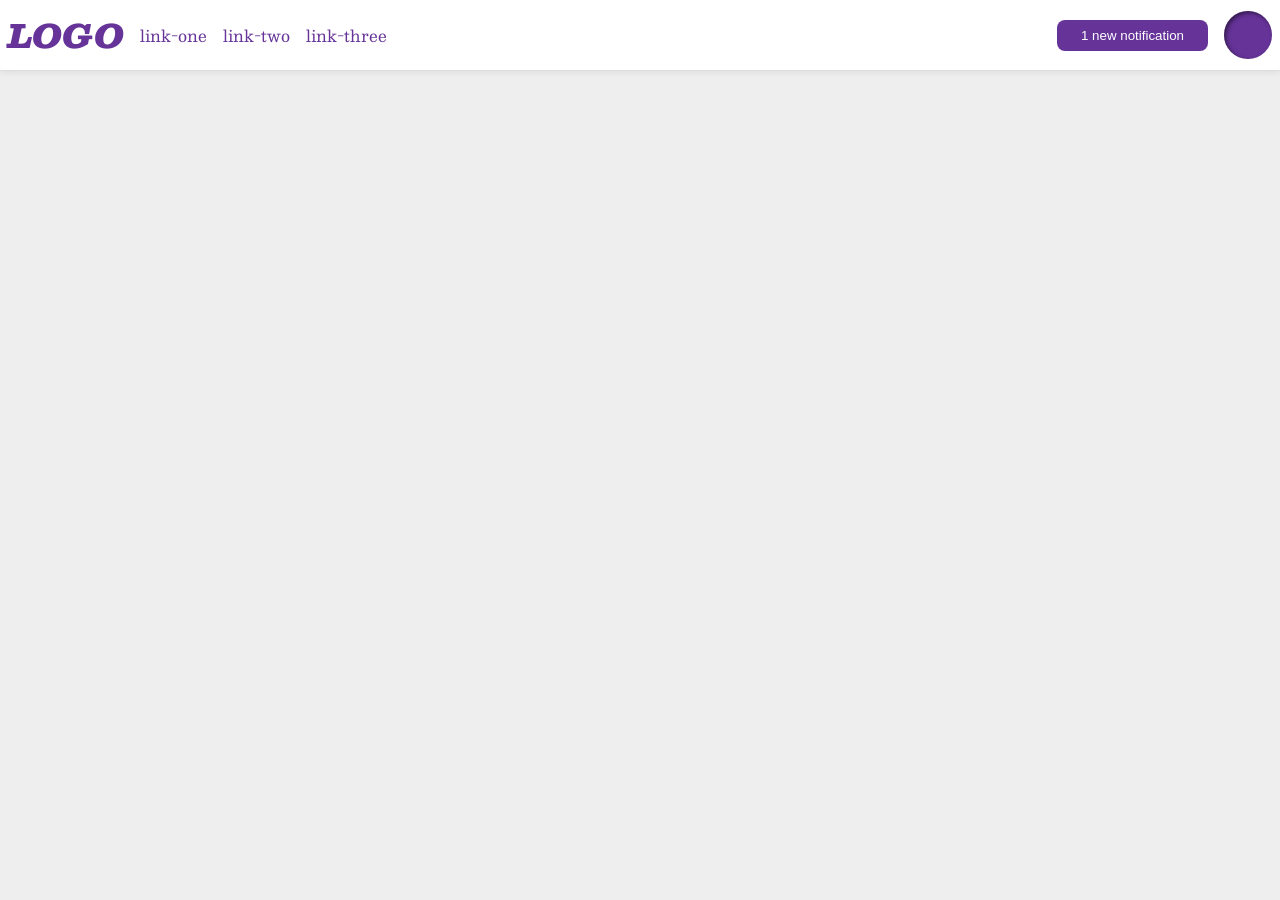
<file: foundations/flex/03-flex-header-2/index.html>
<!doctype html>
<html lang="en">
  <head>
    <meta charset="UTF-8" />
    <meta http-equiv="X-UA-Compatible" content="IE=edge" />
    <meta name="viewport" content="width=device-width, initial-scale=1.0" />
    <title>Flex Header 2</title>
    <link rel="stylesheet" href="style.css" />
  </head>
  <body>
    <div class="header">
      <div class="right-side">
        <div class="logo">LOGO</div>

        <ul class="links">
          <li><a href="https://google.com">link-one</a></li>
          <li><a href="https://google.com">link-two</a></li>
          <li><a href="https://google.com">link-three</a></li>
        </ul>
      </div>

      <div class="left-side">
        <button class="notifications">1 new notification</button>

        <div class="profile-image"></div>
      </div>
    </div>
  </body>
</html>
</file>
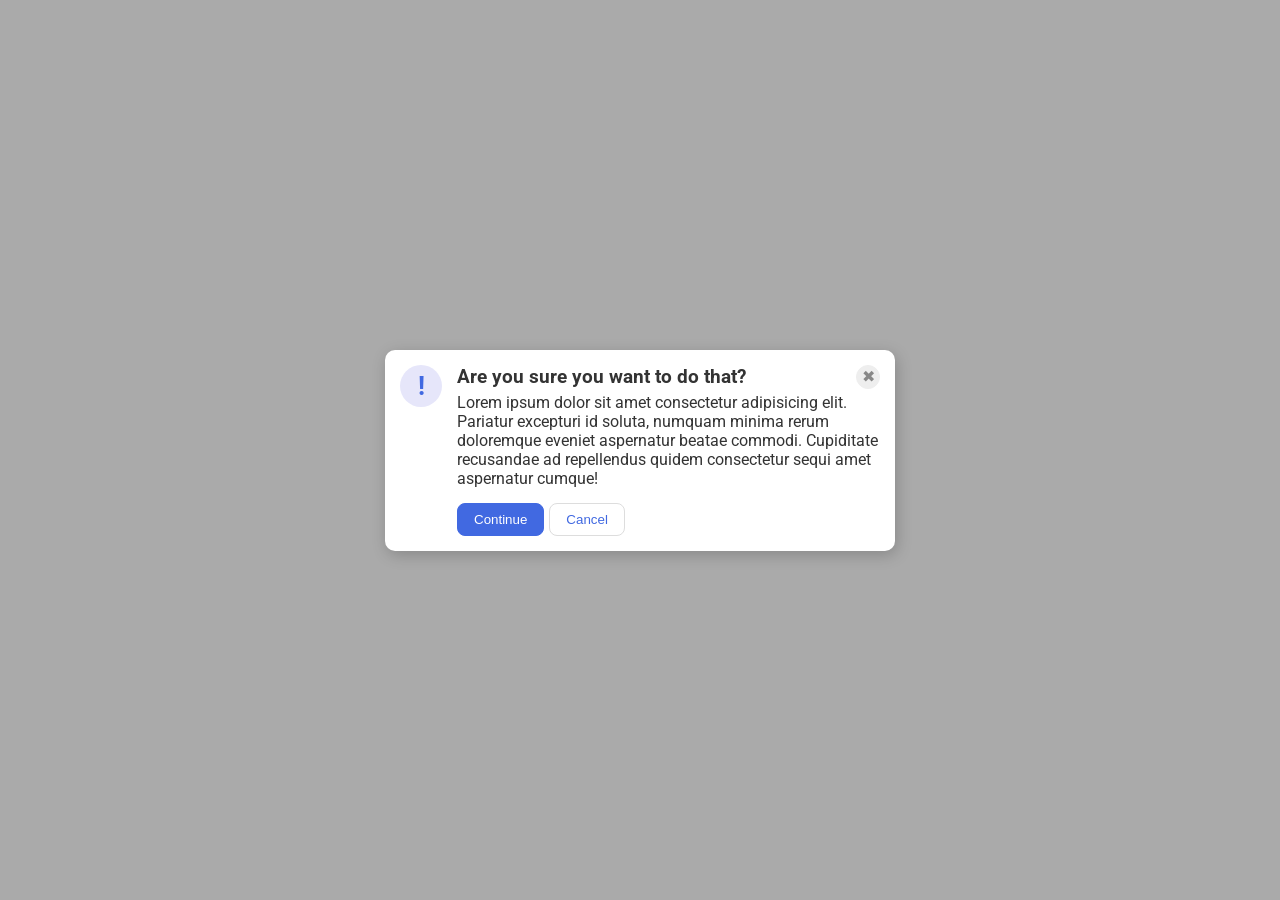
<file: foundations/flex/05-flex-modal/index.html>
<!doctype html>
<html lang="en">
  <head>
    <meta charset="UTF-8" />
    <meta http-equiv="X-UA-Compatible" content="IE=edge" />
    <meta name="viewport" content="width=device-width, initial-scale=1.0" />
    <link rel="stylesheet" href="style.css" />
    <title>Modal</title>
  </head>
  <body>
    <div class="modal">
      <div class="icon">!</div>

      <div class="right">
        <div class="header-button">
          <div class="header"><b>Are you sure you want to do that?</b></div>
          <button class="close-button">✖</button>
        </div>

        <div class="text">
          Lorem ipsum dolor sit amet consectetur adipisicing elit. Pariatur
          excepturi id soluta, numquam minima rerum doloremque eveniet
          aspernatur beatae commodi. Cupiditate recusandae ad repellendus quidem
          consectetur sequi amet aspernatur cumque!
        </div>

        <div class="buttons">
          <button class="continue">Continue</button>
          <button class="cancel">Cancel</button>
        </div>
      </div>
    </div>
  </body>
</html>
</file>
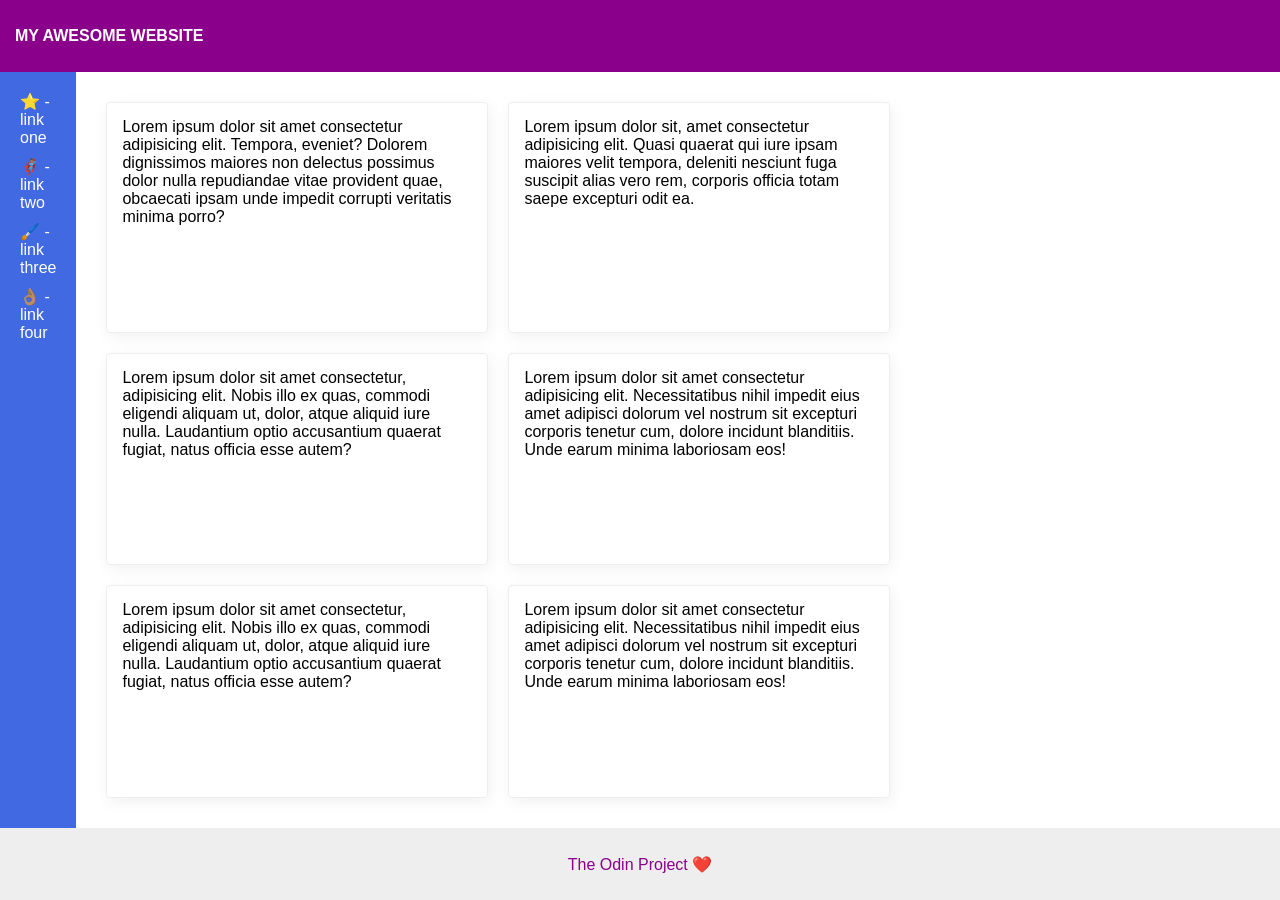
<file: foundations/flex/07-flex-layout-2/index.html>
<!doctype html>
<html lang="en">
  <head>
    <meta charset="UTF-8" />
    <meta http-equiv="X-UA-Compatible" content="IE=edge" />
    <meta name="viewport" content="width=device-width, initial-scale=1.0" />
    <title>The Holy Grail</title>
    <link rel="stylesheet" href="style.css" />
  </head>
  <body>
    <div class="header">MY AWESOME WEBSITE</div>

    <div class="interface">
      <div class="sidebar">
        <ul>
          <li><a href="#">⭐ - link one</a></li>
          <li><a href="#">🦸🏽‍♂️ - link two</a></li>
          <li><a href="#">🖌️ - link three</a></li>
          <li><a href="#">👌🏽 - link four</a></li>
        </ul>
      </div>

      <div class="cards">
        <div class="card">
          Lorem ipsum dolor sit amet consectetur adipisicing elit. Tempora,
          eveniet? Dolorem dignissimos maiores non delectus possimus dolor nulla
          repudiandae vitae provident quae, obcaecati ipsam unde impedit
          corrupti veritatis minima porro?
        </div>
        <div class="card">
          Lorem ipsum dolor sit, amet consectetur adipisicing elit. Quasi
          quaerat qui iure ipsam maiores velit tempora, deleniti nesciunt fuga
          suscipit alias vero rem, corporis officia totam saepe excepturi odit
          ea.
        </div>
        <div class="card">
          Lorem ipsum dolor sit amet consectetur, adipisicing elit. Nobis illo
          ex quas, commodi eligendi aliquam ut, dolor, atque aliquid iure nulla.
          Laudantium optio accusantium quaerat fugiat, natus officia esse autem?
        </div>
        <div class="card">
          Lorem ipsum dolor sit amet consectetur adipisicing elit.
          Necessitatibus nihil impedit eius amet adipisci dolorum vel nostrum
          sit excepturi corporis tenetur cum, dolore incidunt blanditiis. Unde
          earum minima laboriosam eos!
        </div>
        <div class="card">
          Lorem ipsum dolor sit amet consectetur, adipisicing elit. Nobis illo
          ex quas, commodi eligendi aliquam ut, dolor, atque aliquid iure nulla.
          Laudantium optio accusantium quaerat fugiat, natus officia esse autem?
        </div>
        <div class="card">
          Lorem ipsum dolor sit amet consectetur adipisicing elit.
          Necessitatibus nihil impedit eius amet adipisci dolorum vel nostrum
          sit excepturi corporis tenetur cum, dolore incidunt blanditiis. Unde
          earum minima laboriosam eos!
        </div>
      </div>
    </div>
    <div class="footer">The Odin Project ❤️</div>
  </body>
</html>
</file>
<file: foundations/flex/03-flex-header-2/style.css>
/* this is some magical font-importing.  
you'll learn about it later. */
@import url('https://fonts.googleapis.com/css2?family=Besley:ital,wght@0,400;1,900&display=swap');

body {
  margin: 0;
  background: #eee;
  font-family: Besley, serif;
}

.header {
  background: white;
  border-bottom: 1px solid #ddd;
  box-shadow: 0 0 8px rgba(0,0,0,.1);
}

.profile-image {
  background: rebeccapurple;
  box-shadow: inset 2px 2px 4px rgba(0,0,0,.5);
  border-radius: 50%;
  width: 48px;
  height:  48px;
}

.logo {
  color: rebeccapurple;
  font-size: 32px;
  font-weight: 900;
  font-style: italic;
}

button {
  border: none;
  border-radius: 8px;
  background: rebeccapurple;
  color: white;
  padding: 8px 24px;
}

a {
  /* this removes the line under our links */
  text-decoration: none;
  color: rebeccapurple;
}

ul {
  list-style-type: none;
}

/* SOLUTION */

.header {
  display: flex;
  justify-content: space-between;
  padding: 8px;
}

ul {
  display: flex;
  margin: 0;
  padding: 0;
  gap: 16px;
}

.left-side, .right-side {
  display: flex;
  align-items: center;
  gap: 16px;
}
</file>
<file: foundations/flex/05-flex-modal/style.css>
@import url('https://fonts.googleapis.com/css2?family=Roboto:wght@400;700&display=swap');

/* * {
  outline: 2px solid red;
} */
html, body {
  height: 100%;
}

body {
  font-family: Roboto, sans-serif;
  margin: 0;
  background: #aaa;
  color: #333;
  /* I'll give you this one for free lol */
  display: flex;
  align-items: center;
  justify-content: center;
}

.modal {
  background: white;
  width: 480px;
  border-radius: 10px;
  box-shadow: 2px 4px 16px rgba(0,0,0,.2);
  display: flex;
  justify-content: space-between;
  padding: 15px;
}

.right {
  display: flex;
  flex-direction: column;
}

.header-button {
  display: flex;
  justify-content: space-between;
}

.buttons {
  display: flex;
  margin-top: 15px;
  gap: 5px;
}

.header {
  font-size: 1.2rem;
  margin-bottom: 5px;
}

.icon {
  color: royalblue;
  font-size: 26px;
  font-weight: 700;
  background: lavender;
  width: 42px;
  height: 42px;
  border-radius: 50%;
  display: flex;
  align-items: center;
  justify-content: center;
  flex-shrink: 0;
  margin-right: 15px;
}

.close-button {
  background: #eee;
  border-radius: 50%;
  color: #888;
  font-weight: 400;
  font-size: 16px;
  height: 24px;
  width: 24px;
  display: flex;
  align-items: center;
  justify-content: center;
  border: 1px solid #eee;
  padding: 0;
}

button {
  cursor: pointer;
  padding: 8px 16px;
  border-radius: 8px;
}

button.continue {
  background: royalblue;
  border: 1px solid royalblue;
  color: white;
}

button.cancel {
  background: white;
  border: 1px solid #ddd;
  color: royalblue;
}
</file>
<file: foundations/flex/07-flex-layout-2/style.css>
body {
  font-family: -apple-system, BlinkMacSystemFont, 'Segoe UI', Roboto, Oxygen, Ubuntu, Cantarell, 'Open Sans', 'Helvetica Neue', sans-serif;
  margin: 0;
  min-height: 100vh;
  display: flex;
  flex-direction: column;
  justify-content: space-between;
}

.header {
  height: 72px;
  background: darkmagenta;
  color: white;
  display: flex;
  align-items: center;
  font-weight: bolder;
  padding-left: 15px;
}

.footer {
  height: 72px;
  background: #eee;
  color: darkmagenta;
  display: flex;
  justify-content: center;
  align-items: center;
}

.sidebar {
  width: 300px;
  background: royalblue;
  box-sizing: border-box;
}

.card {
  border: 1px solid #eee;
  box-shadow: 2px 4px 16px rgba(0,0,0,.06);
  border-radius: 4px;
}

.interface {
  display: flex;
  align-items: stretch;
  flex: 1;
}

.cards {
  display: flex;
  flex-wrap: wrap;
  padding: 30px;
  gap: 20px;
}

.card {
  flex-basis: 350px;
  padding: 15px;
}

ul {
  display: flex;
  flex-direction: column;
  align-items: flex-start;
  justify-content: flex-start;
  gap: 10px;
  margin: 0;
  padding: 20px;
}
li {
  list-style-type: none;
}

a {
  text-decoration: none;
  color: white;
}
</file>
